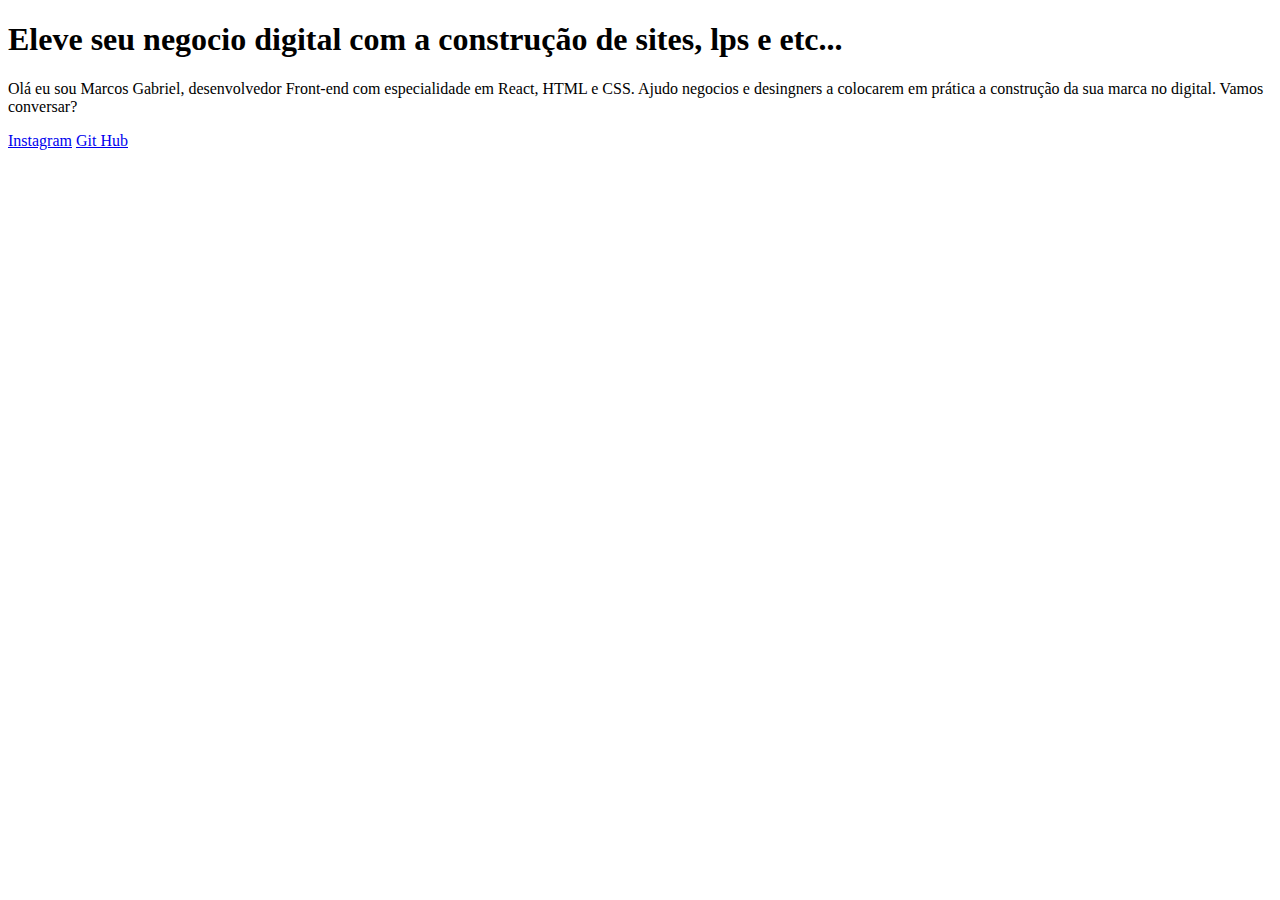
<file: index.html>
<!DOCTYPE html>
<html lang="pt-br">
    <head>
        <meta charset="UTF-8">
        <meta name="viewport" content="width=device-width, initial-scale=1.0">
        <title>HTML</title>
    </head> 
        <body>
            <header></header>
            <main>
                <h1> Eleve seu negocio digital com <strong>a construção de sites, lps e etc...</strong></h1>
                <p>Olá eu sou Marcos Gabriel, desenvolvedor Front-end com especialidade em React, HTML e CSS. Ajudo negocios e desingners a colocarem em prática a construção da sua marca no digital. Vamos conversar?</p>
                <a href="https://instagram.com/im4rcs">Instagram</a>
                <a href="https://github.com/Marcoss0">Git Hub</a>
            </main>
            <footer></footer>
        </body>
</html>
</file>
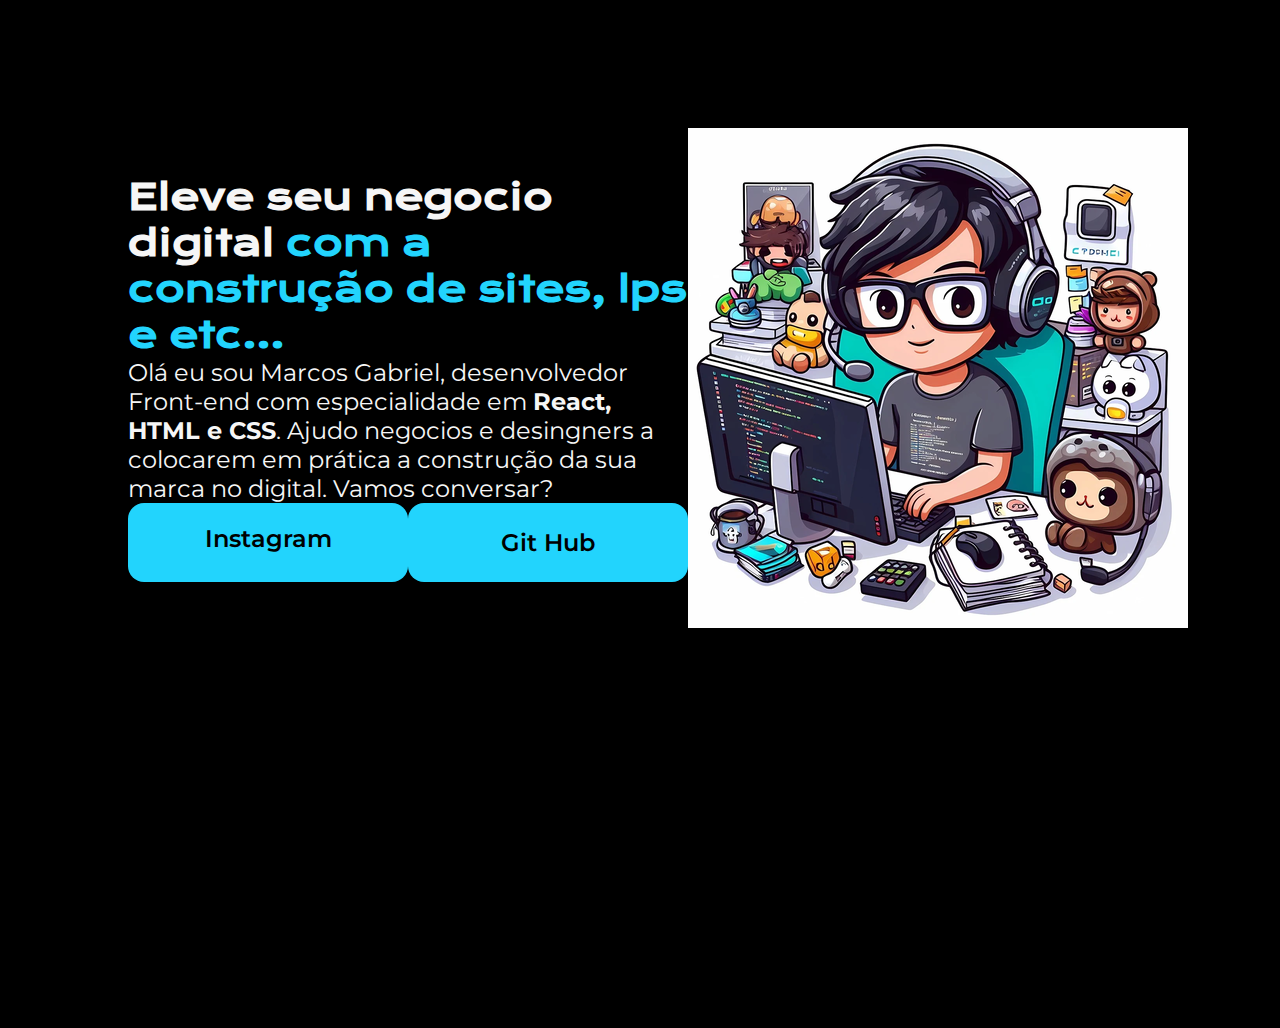
<file: Site HTML/index.html>
<!DOCTYPE html>
<html lang="pt-br">
    <head>
        <meta charset="UTF-8">
        <meta name="viewport" content="width=device-width, initial-scale=1.0">
        <title>HTML</title>
        <link rel="stylesheet"href="style.css">
    </head> 
        <body>
            <header></header>
            <main class="Apresentacao">
                <section class="Apresentacao__conteudo">
                    <h1 class="Apresentacao__conteudo__titulo"> Eleve seu negocio digital <strong class="h1-titulo-destaque">com a construção de sites, lps e etc...</strong></h1>
                    <p class="Apresentacao__conteudo__texto">Olá eu sou Marcos Gabriel, desenvolvedor Front-end com especialidade em <strong>React, HTML e CSS</strong>. Ajudo negocios e desingners a colocarem em prática a construção da sua marca no digital. Vamos conversar?</p>
                    
                    <div class="Apresentacao__links">
                        <a class="Apresentacao__links__b1" href="https://instagram.com/im4rcs">Instagram</a>
                        <a class="Apresentacao__links__b2" href="https://github.com/Marcoss0">Git Hub</a>
                    </div>     
                </section>
                <img src="foto-programando.png" alt="foto programando">

            </main>
            <footer></footer>
        </body>
</html>
</file>
<file: Site HTML/style.css>
@import url('https://fonts.googleapis.com/css2?family=Krona+One&display=swap');
@import url('https://fonts.googleapis.com/css2?family=Krona+One&family=Montserrat:ital,wght@0,100..900;1,100..900&display=swap');

*{
    margin: 0;
    padding: 0;

}

body {
    height: 100vh;
    background-color: black;
    color: #f6f6f6;
}

.h1-titulo-destaque {
    color: #22d4fd;
}

.Apresentacao {
    margin: 10%;
    display: flex;
    align-items: center;
    justify-content: space-between;
    
}

.Apresentacao__conteudo {
    width: 615px;

}
.Apresentacao__conteudo__titulo{
    font-size: 36px;
    font-family: "Krona One", sans-serif;
}
.Apresentacao__conteudo__texto{
    font-size: 24px;
    font-family:"Montserrat", sans-serif;
}
.Apresentacao__links{
    display: flex;
    justify-content: space-between;
}
.Apresentacao__links__b1{
    background-color: #22d4fd;
    width: 280px;
    text-align: center;
    border-radius: 16px;
    font-size: 24px;
    padding: 21px 0;
    text-decoration: none;
    color: black;
    font-family:"Montserrat", sans-serif;
    font-weight: 600;

}
.Apresentacao__links__b2{
    background-color: #22d4fd;
    width: 280px;
    text-align: center;
    border-radius: 16px;
    font-size: 24px;
    padding: 25px 0;
    text-decoration: none;
    color: black;   
    font-family: "Montserrat", sans-serif;
    font-weight: 600;
}
</file>
